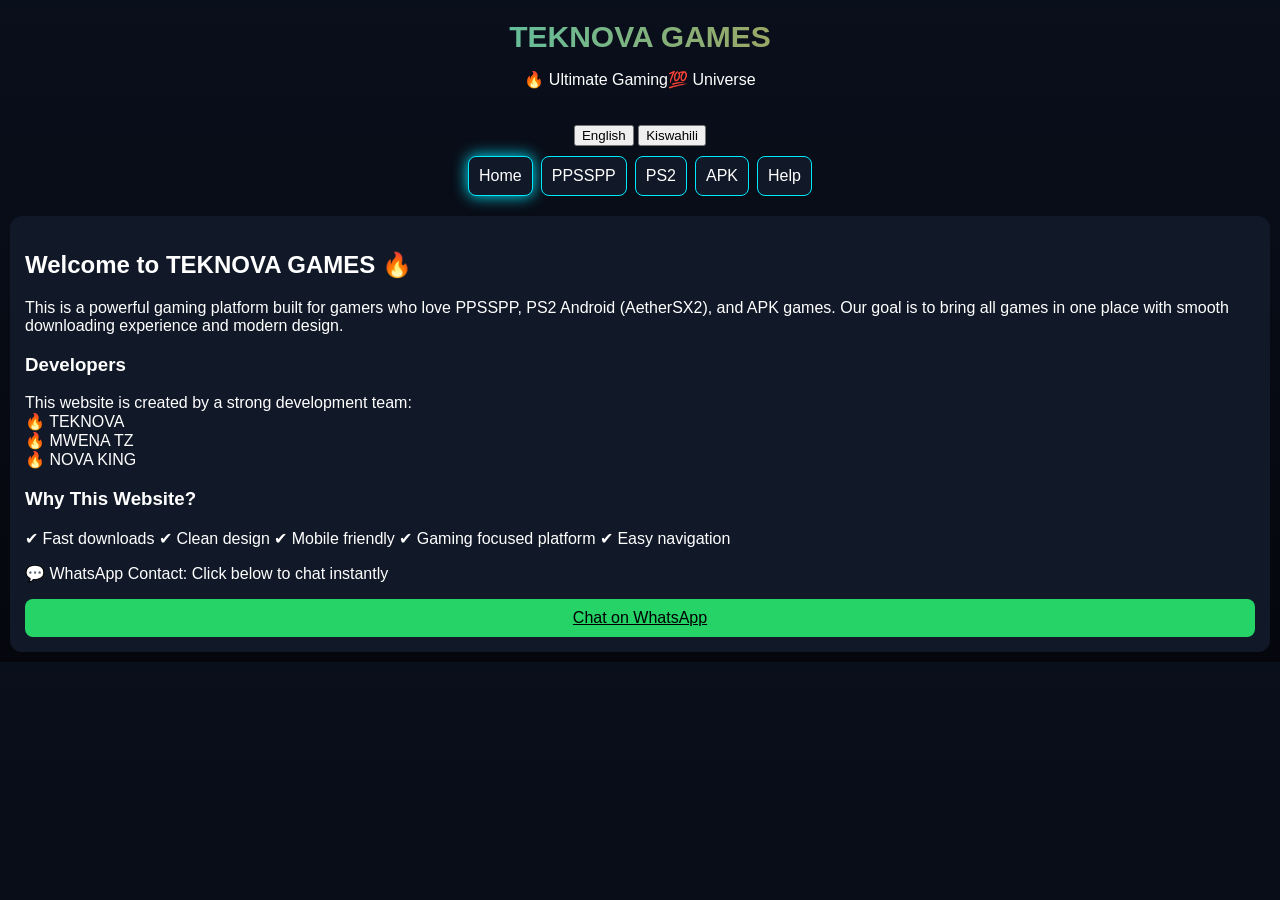
<file: index.html>
<!DOCTYPE html>
<html>
<head>
<title>TEKNOVA GAMES</title>
<link rel="stylesheet" href="style.css">
<script src="script.js"></script>
</head>

<body>

<div class="header">
  <div class="logo-title">TEKNOVA GAMES</div>
  <p>🔥 Ultimate Gaming💯 Universe</p>
</div>

<!-- LANGUAGE -->
<div style="text-align:center">
<button onclick="setLang('en')">English</button>
<button onclick="setLang('sw')">Kiswahili</button>
</div>

<!-- NAV -->
<div class="nav">
<a href="index.html" class="active">Home</a>
<a href="ppsspp.html">PPSSPP</a>
<a href="ps2.html">PS2</a>
<a href="apk.html">APK</a>
<a href="help.html">Help</a>
</div>

<!-- HOME CONTENT -->
<div class="box">

<div class="en">
<h2>Welcome to TEKNOVA GAMES 🔥</h2>
<p>
This is a powerful gaming platform built for gamers who love PPSSPP, PS2 Android (AetherSX2), and APK games. Our goal is to bring all games in one place with smooth downloading experience and modern design.
</p>

<h3>Developers</h3>
<p>
This website is created by a strong development team:
<br>🔥 TEKNOVA
<br>🔥 MWENA TZ
<br>🔥 NOVA KING
</p>

<h3>Why This Website?</h3>
<p>
✔ Fast downloads  
✔ Clean design  
✔ Mobile friendly  
✔ Gaming focused platform  
✔ Easy navigation  
</p>

<p>
💬 WhatsApp Contact: Click below to chat instantly
</p>

<a class="whatsapp" href="https://wa.me/255611378027">Chat on WhatsApp</a>

</div>

<div class="sw" style="display:none">
<h2>Karibu TEKNOVA GAMES 🔥</h2>
<p>
Hii ni platform ya michezo inayokuwezesha kupakua na kucheza games za PPSSPP, PS2 na APK kwa urahisi.
</p>

<h3>Watengenezaji</h3>
<p>
🔥 TEKNOVA  
🔥 MWENA TZ  
🔥 NOVA KING  
</p>

<h3>Kwanini Tovuti Hii?</h3>
<p>
✔ Upakuaji wa haraka  
✔ Design ya kisasa  
✔ Rahisi kutumia  
✔ Inafanya kazi simu zote  
</p>

<a class="whatsapp" href="https://wa.me/255611378027">Tuma Ujumbe WhatsApp</a>

</div>

</div>

</body>
</html>
</file>
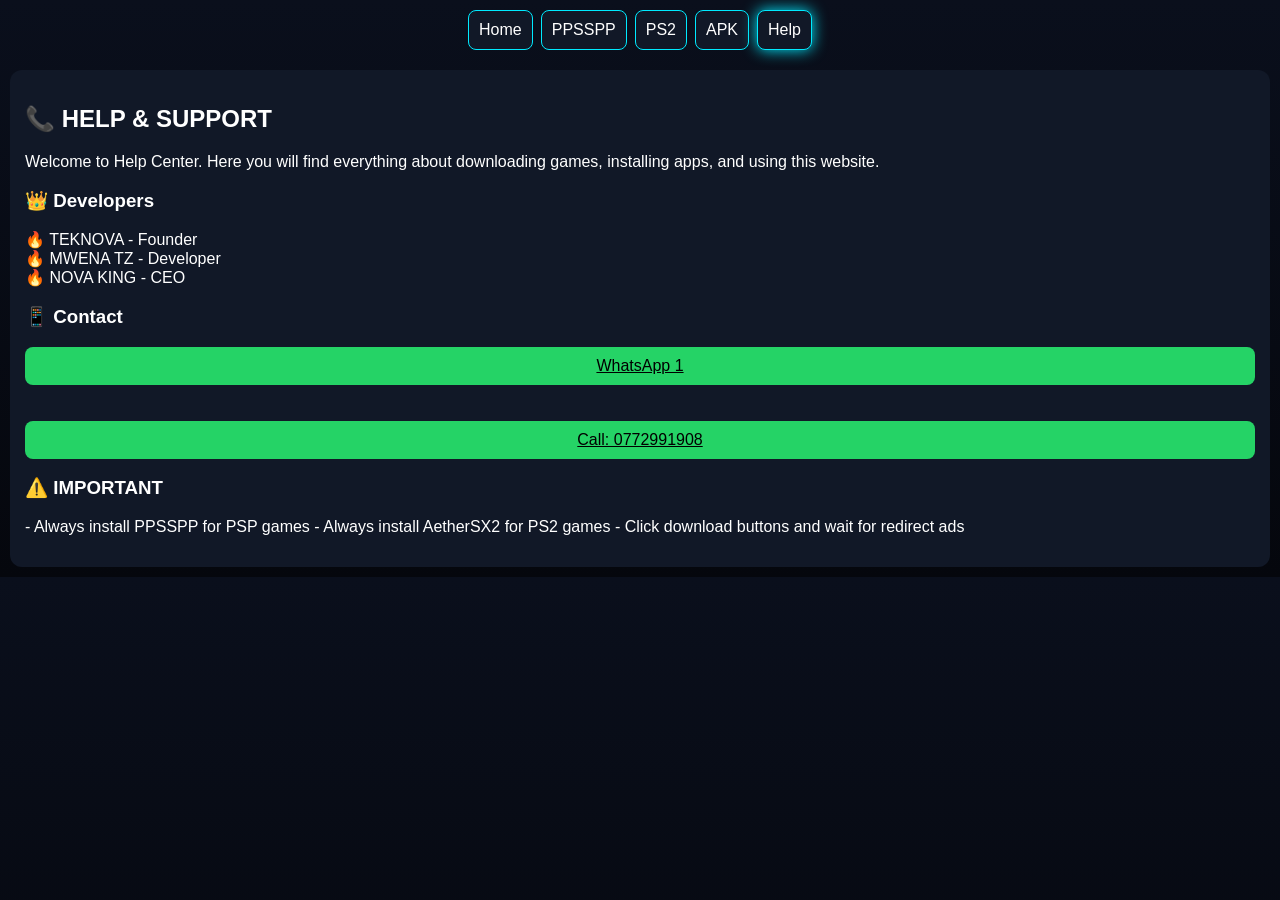
<file: help.html>
<!DOCTYPE html>
<html>
<head>
<title>HELP</title>
<link rel="stylesheet" href="style.css">
<script src="script.js"></script>
</head>

<body>

<div class="nav">
<a href="index.html">Home</a>
<a href="ppsspp.html">PPSSPP</a>
<a href="ps2.html">PS2</a>
<a href="apk.html">APK</a>
<a class="active">Help</a>
</div>

<div class="box">

<h2>📞 HELP & SUPPORT</h2>

<p class="en">
Welcome to Help Center. Here you will find everything about downloading games, installing apps, and using this website.
</p>

<p class="sw" style="display:none">
Karibu Help Center. Hapa utapata maelezo yote ya jinsi ya kutumia website.
</p>

<h3>👑 Developers</h3>
<p>
🔥 TEKNOVA - Founder<br>
🔥 MWENA TZ - Developer<br>
🔥 NOVA KING - CEO
</p>

<h3>📱 Contact</h3>

<a class="whatsapp" href="https://wa.me/255611378027">WhatsApp 1</a><br><br>
<a class="whatsapp" href="tel:0772991908">Call: 0772991908</a>

<h3>⚠️ IMPORTANT</h3>
<p>
- Always install PPSSPP for PSP games  
- Always install AetherSX2 for PS2 games  
- Click download buttons and wait for redirect ads  
</p>

</div>

</body>
</html>
</file>
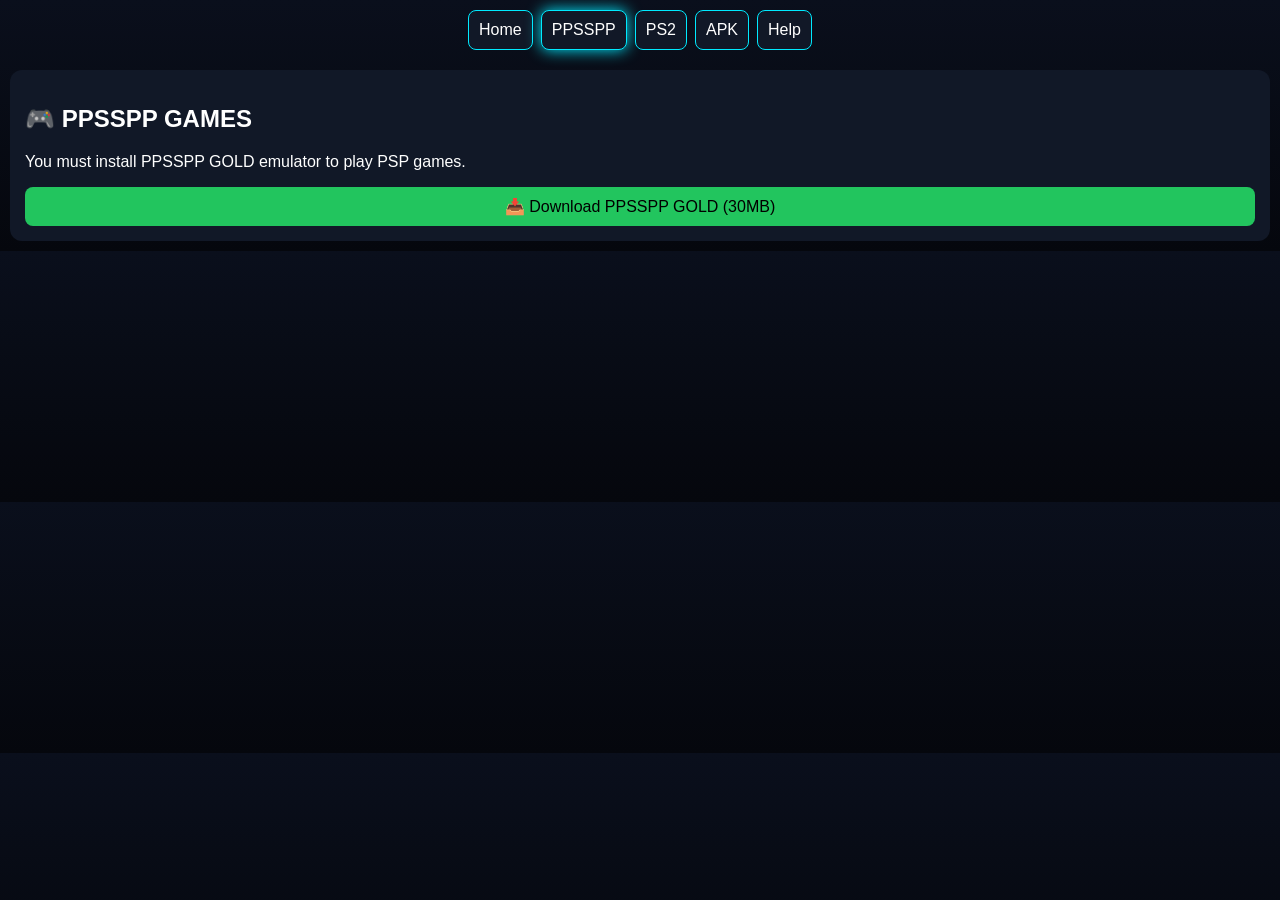
<file: ppsspp.html>
<!DOCTYPE html>
<html>
<head>
<title>PPSSPP</title>
<link rel="stylesheet" href="style.css">
<script src="script.js"></script>
</head>

<body>

<div class="nav">
<a href="index.html">Home</a>
<a class="active">PPSSPP</a>
<a href="ps2.html">PS2</a>
<a href="apk.html">APK</a>
<a href="help.html">Help</a>
</div>

<div class="box">

<h2>🎮 PPSSPP GAMES</h2>

<p class="en">
You must install PPSSPP GOLD emulator to play PSP games.
</p>

<p class="sw" style="display:none">
Unahitaji PPSSPP GOLD ili kucheza PSP games.
</p>

<a class="download" href="https://www.mediafire.com/file/o814xggqmcdh5g4/ppsspp-gold_1.19.3-RisTechy.com.apk/file"
onclick="downloadGame(this.href)">
📥 Download PPSSPP GOLD (30MB)
</a>

</div>

</body>
</html>
</file>
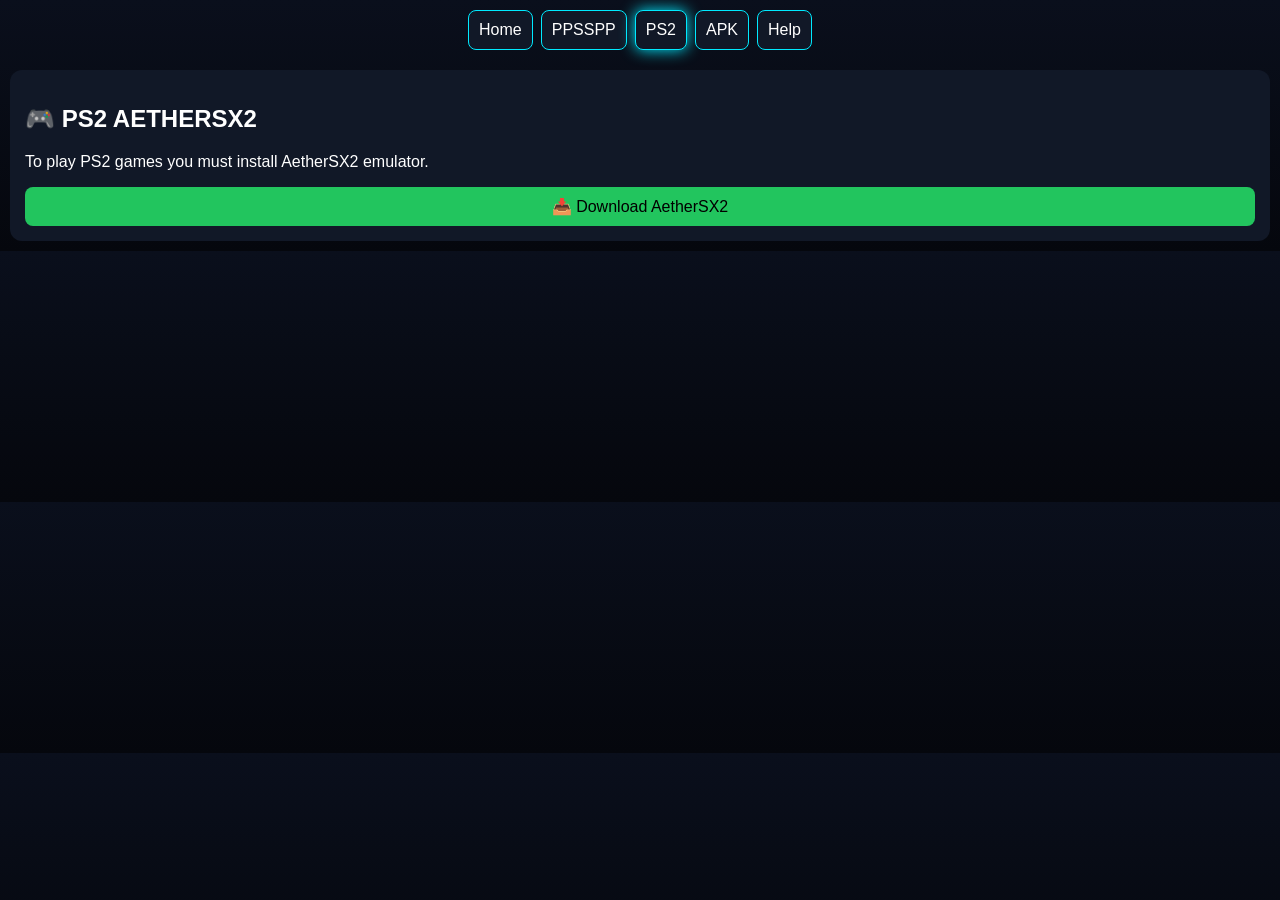
<file: ps2.html>
<!DOCTYPE html>
<html>
<head>
<title>PS2 GAMES</title>
<link rel="stylesheet" href="style.css">
<script src="script.js"></script>
</head>

<body>

<div class="nav">
<a href="index.html">Home</a>
<a href="ppsspp.html">PPSSPP</a>
<a class="active">PS2</a>
<a href="apk.html">APK</a>
<a href="help.html">Help</a>
</div>

<div class="box">

<h2>🎮 PS2 AETHERSX2</h2>

<p>
To play PS2 games you must install AetherSX2 emulator.
</p>

<a class="download" href="https://www.mediafire.com/file/7o8ypzk00uyd4u5/Aethersx2-v1-5-4248_-_RisTechy.com.apk/file"
onclick="downloadGame(this.href)">
📥 Download AetherSX2
</a>

</div>

</body>
</html>
</file>
<file: style.css>
body{
  margin:0;
  font-family:Arial;
  background:linear-gradient(180deg,#0a0f1c,#05070d);
  color:white;
}

/* HEADER */
.header{
  text-align:center;
  padding:20px;
}

.logo-title{
  font-size:30px;
  font-weight:bold;
  background:linear-gradient(90deg,#00eaff,#ff7b00);
  -webkit-background-clip:text;
  -webkit-text-fill-color:transparent;
}

/* NAV */
.nav{
  display:flex;
  justify-content:center;
  gap:8px;
  flex-wrap:wrap;
  padding:10px;
}

.nav a{
  text-decoration:none;
  color:white;
  padding:10px;
  background:#111827;
  border-radius:8px;
  border:1px solid #00eaff;
}

/* ACTIVE PAGE GLOW */
.active{
  box-shadow:0 0 15px #00eaff;
}

/* BOX */
.box{
  background:#111827;
  padding:15px;
  margin:10px;
  border-radius:12px;
}

/* DOWNLOAD */
.download{
  display:block;
  margin-top:10px;
  padding:10px;
  background:#22c55e;
  color:black;
  text-align:center;
  border-radius:8px;
  text-decoration:none;
}

/* WHATSAPP BOX */
.whatsapp{
  background:#25D366;
  padding:10px;
  text-align:center;
  border-radius:8px;
  display:block;
  color:black;
}a
</file>
